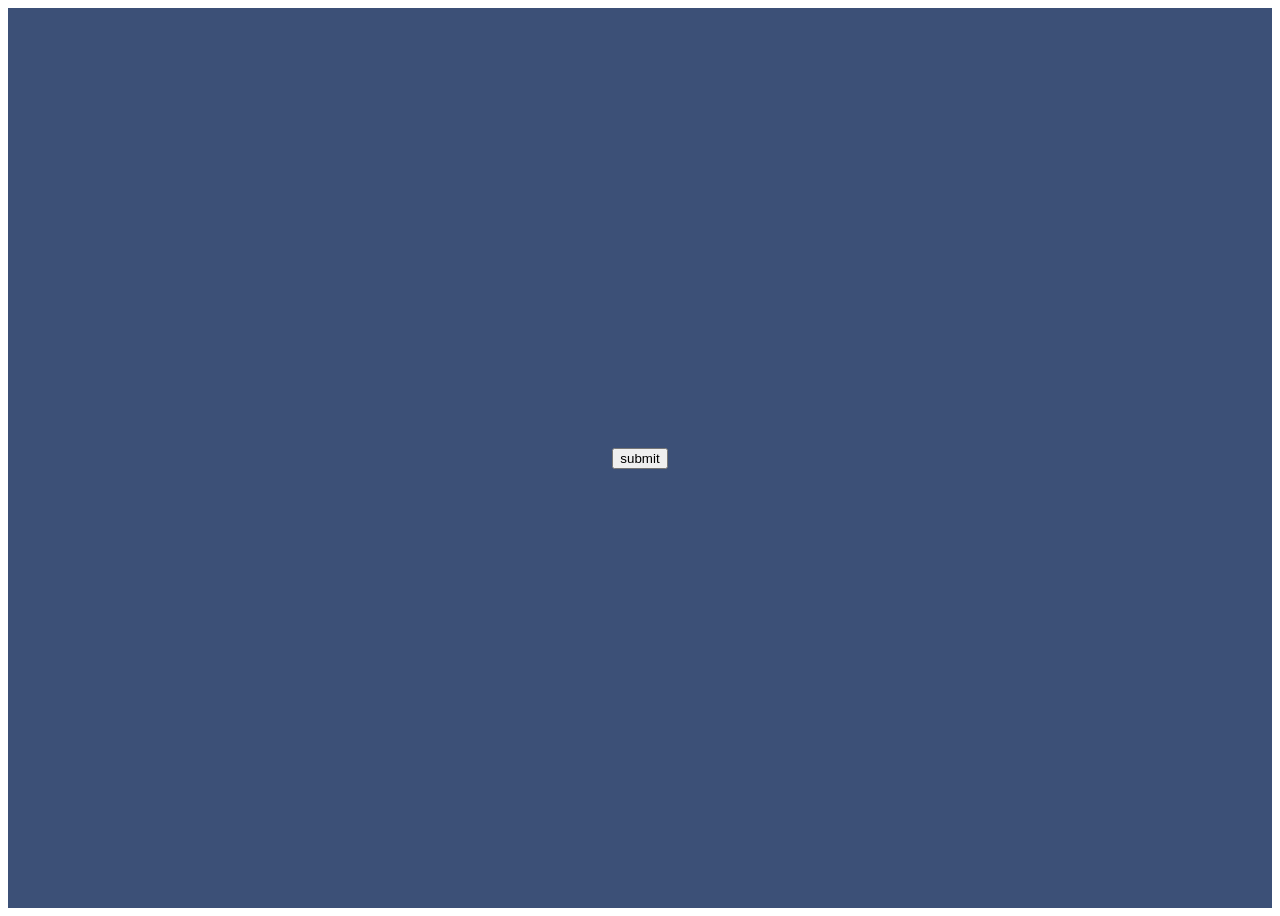
<file: templates/popup.html>
<!DOCTYPE html>
<html lang="en">
<head>
    <meta charset="UTF-8">
    <meta http-equiv="X-UA-Compatible" content="IE=edge">
    <meta name="viewport" content="width=device-width, initial-scale=1.0">
    <link href="./../static/css/popup.css" rel="stylesheet">
    <title>Document</title>
</head>
<body>
    <div class="page">
        <button type="submit" class="btn" onclick="openPopup()">submit</button>
        <div class="popup" id="popupsafe">
            <img src="./../static/images/shield.png" alt="safe">
            <h1> Safe Transaction</h1>
            <h2> The Entered Transaction is Safe</h2>
            <h3>Click OK To Proceed!!</h3>
            <button type="button" onclick="closePopup()">OK</button>
        </div>
        <!-- <div class="popup" id="popupfraud">
            <img src="./../static/images/warning.png" alt="safe">
            <h1> Fraud Transaction!!!</h1>
            <h2> The Entered Transaction is Fraudulent</h2>
            <h3>Click OK To Proceed!!</h3>
            <button type="button" onclick="closePopup()">OK</button>
        </div> -->
    </div>
<script>
let popup = document.getElementById("popupsafe");

function openPopup(){
    popup.classList.add("open-popup");
}

function closePopup(){
    popup.classList.remove("open-popup");
}
</script>
</body>
</html>
</file>
<file: static/css/popup.css>
.page{
    width:100%;
    height: 100vh;
    background:#3c5077;
    display: flex;
    justify-content: center;
    align-items: center;

}

.popup{
    width: 25%;
    height: 40%;
    background: #fff;
    border-radius: 6px;
    position: absolute;
    top:50%;
    left: 50%;
    transform:translate(-50%,-50%) scale(0.1);
    text-align: center ;
    padding: 0 30px 30px;
    color: #333;
    visibility: hidden;
    transition: transform 0.5s ,top 0.5s;
}

.open-popup{
    visibility: visible;
    top: 50%;
    transform:translate(-50%,-50%) scale(1);    
}

.popup img{
    width: 30%;
    margin-top: -50px;
    border-radius: 50%;
    box-shadow: 0 2px 5px rgba(0, 0, 0, 0.2);
}

.popup h1{
    font-size: 250%;
    font-weight: 800;
    margin: 30px 0 10px;
}

.popup h2{
    font-size: 150%;
    font-weight: 600;
    margin: 10px 0;
}

.popup h3{
    font-size: 120%;
    font-weight: 500;
    margin: 10px 0;
}

.popup button{
    width: 100%;
    margin-top: 20px;
    padding: 10px 0;
    background: #6fd649;
    color: #fff;
    border: 0;
    outline: none;
    font-size: 18px;    
    border-radius: 4px;
    cursor: pointer;
    box-shadow: 0 5px 5px rgba(0, 0, 0, 0.2);
}

#popupfraud button{
    background-color: rgb(219,5,41);
}
</file>
